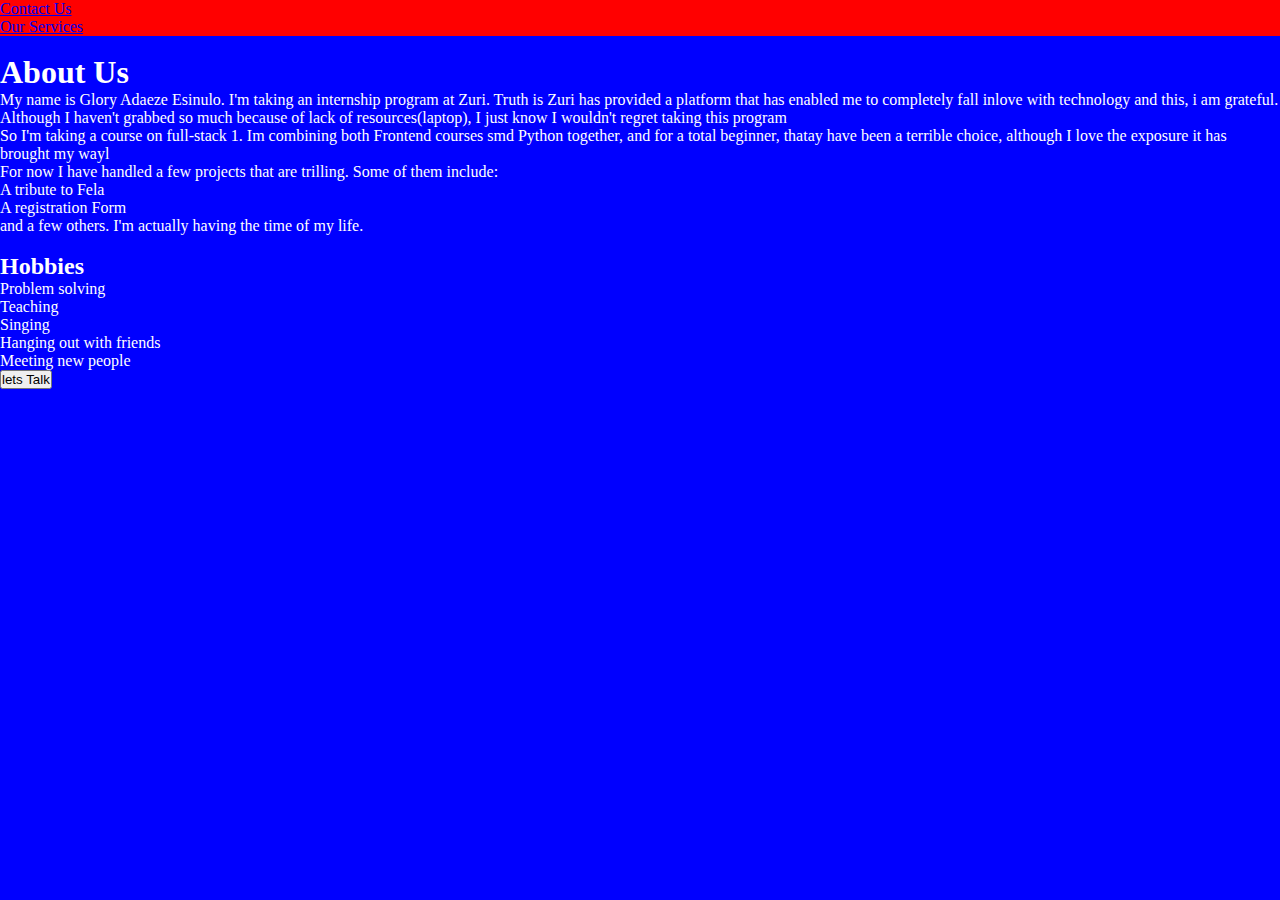
<file: index.html>
<!DOCTYPE html>
<html lang="en">
<head>
  <meta charset="UTF-8">
  <meta http-equiv="X-UA-Compatible" content="IE=edge">
  <meta name="viewport" content="width=device-width, initial-scale=1.0">
  
  <title>About Me</title>
  <link href="style.css" rel="stylesheet" type="text/css" />

  
</head>
  
<body>
  <div>
    <header>
       <div>
         <nav><a href="Contactus. html">Contact Us</a></nav>
         <nav><a href="services.html">Our Services</a></nav>
       </div>
    </header>
    <main>
      <img scr="Snapchat-1129629736.jpg">
      
      <h1>About Us</h1>
      
      <p>My name is Glory Adaeze Esinulo. I'm taking an internship program at Zuri. Truth is Zuri has provided a platform that has enabled me to completely fall inlove with technology and this, i am grateful. Although I haven't grabbed so much because of lack of resources(laptop), I just know I wouldn't regret taking this program </p>
      <p>So I'm taking a course on full-stack 1. Im combining both Frontend courses smd Python together, and for a total beginner, thatay have been a terrible choice, although I love the exposure it has brought my wayl</p>

    <p> For  now I have handled a few projects that are trilling. Some of them include:<li>A tribute to Fela</li>
<li>A registration Form</li>
and a few others. I'm actually having the time of my life.</p><br>
      <h2>Hobbies</h2>
      <li>Problem solving</li>
      <li>Teaching</li>
      <li>Singing</li>
      <li>Hanging out with friends </li>
      <li>Meeting new people</li>



         </main>
    
    <footer>
      <button>lets Talk</button>
    </footer>
  </div>

  

  
  
</body>
</html>
</file>
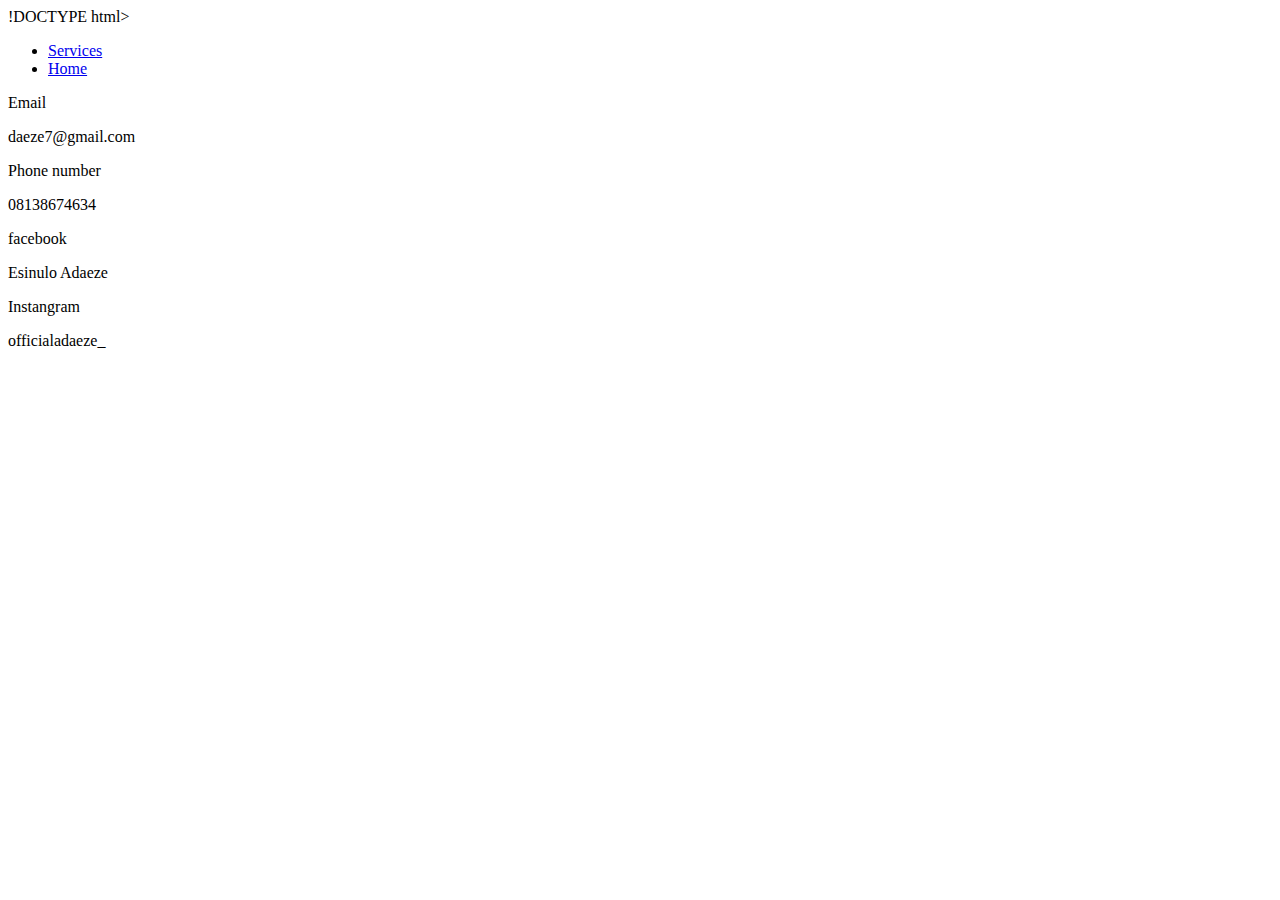
<file: contactme.html>
!DOCTYPE html>
<html lang="en">
<head>
  <meta charset="UTF-8">
  <meta http-equiv="X-UA-Compatible" content="IE=edge">
  <meta name="viewport" content="width=device-width, initial-scale=1.0">
  <title>Contact me</title>
</head>
<body>
 <header>
   <nav>
        <ul>
          <li><a href="contact.h
          <li><a
<li><a href="services.html" class="home-link">Services</a></li>
          <li><a href="index.html">Home</a></li>
        </ul>
      </nav>
 </header>
 <main>
  <label>Email</label><br>
  <p>daeze7@gmail.com</p>
  <label>Phone number</label>
  <p> 08138674634</p>
  <label>facebook</label>
  <p>Esinulo Adaeze</p>
  <label>Instangram</label>
  <p>officialadaeze_</p>
  </main>
</body>
</html>
</file>
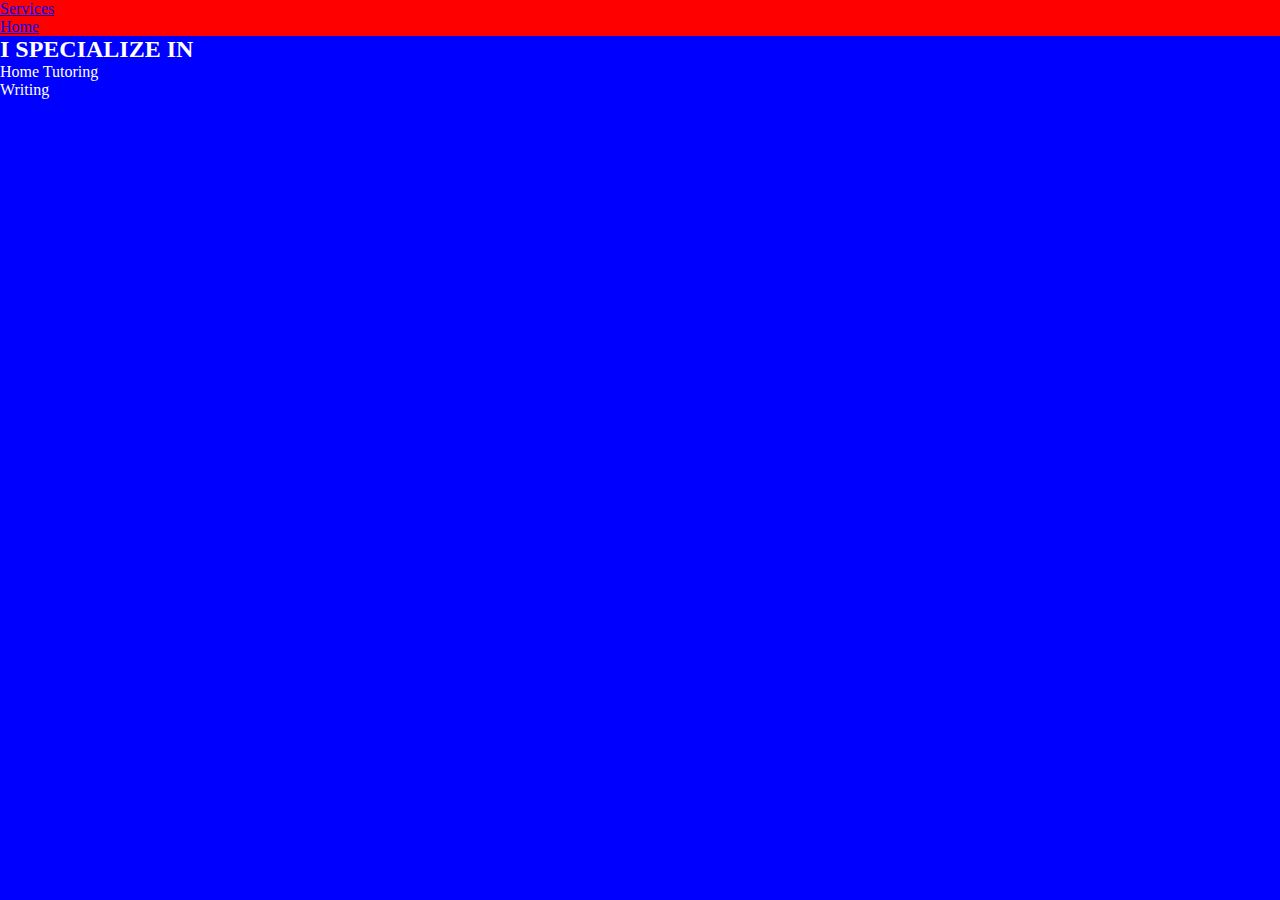
<file: services.html>
<!DOCTYPE html>
<html lang="en">
<head>
  <meta charset="UTF-8">
  <meta http-equiv="X-UA-Compatible" content="IE=edge">
  <meta name="viewport" content="width=device-width, initial-scale=1.0">
  <title>Services</title>
  <link rel="stylesheet" href="style.css">
</head>

<body>
  <div class=" home services">
    <header>
      <nav>
        <ul>
          <li><a href="contact.h
          <li><a
<li><a href="services.html" class="home-link">Services</a></li>
          <li><a href="index.html">Home</a></li>
        </ul>
      </nav>
    </header>

    <main class="area">
      <h2>I SPECIALIZE IN</h2>

      <div class="side">
        <div class="left">
          <p>Home Tutoring</p>
        </div>
        <div class="right">
          <p>Writing</p>
        </div>
      </div>
    </main>
  
    </div>
  </div>




</body>

</html>
</file>
<file: style.css>
*{
  padding: 0;
  box-sizing: border-box;
  margin: 0;
}

body{
  background-color: blue;
  color: white;
}

header{
  background-color: red;
  color: black;
}
</file>
